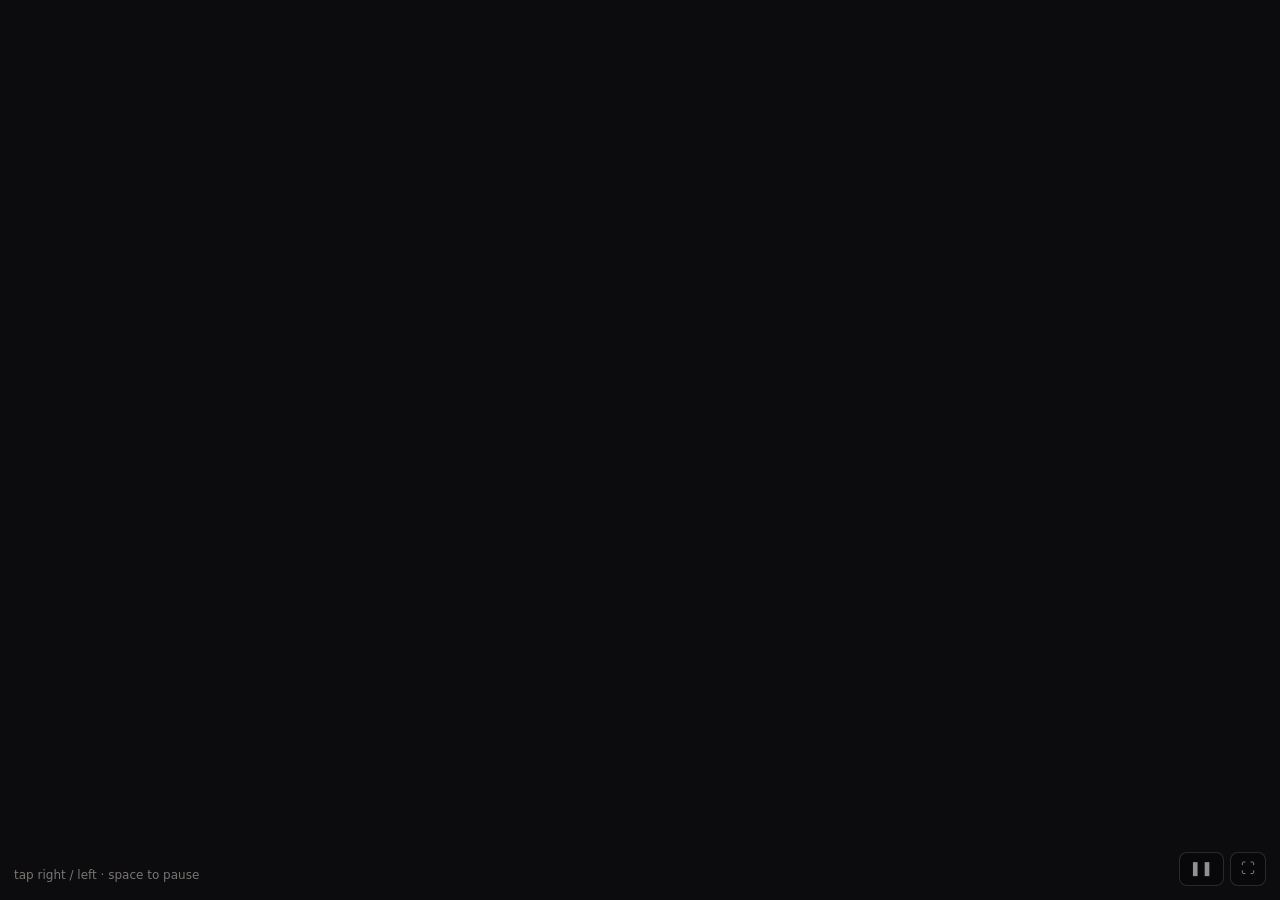
<file: review.html>
<!doctype html>
<meta charset="utf-8"><meta name="viewport" content="width=device-width,initial-scale=1">
<title>Year in Review</title>
<style>
  :root { --bg:#0c0c0e; --fg:#f5f5f4; --mut:#a8a29e; --acc:#fbbf24; }
  * { box-sizing:border-box; }
  html, body { margin:0; height:100%; background:var(--bg); color:var(--fg); font:16px/1.4 -apple-system, system-ui, sans-serif;
               overflow:hidden; user-select:none; -webkit-user-select:none; }
  #bars { position:fixed; top:10px; left:12px; right:12px; display:flex; gap:3px; z-index:3; }
  #bars i { flex:1; height:3px; border-radius:2px; background:rgba(255,255,255,.25); overflow:hidden; }
  #bars i b { display:block; height:100%; width:0; background:#fff; }
  #bars i.done b { width:100%; }
  #bars i.now b { animation:fill var(--dur) linear forwards; }
  #bars.paused i.now b { animation-play-state:paused; }
  @keyframes fill { to { width:100%; } }
  .slide { position:fixed; inset:0; display:flex; align-items:center; justify-content:center; opacity:0; transition:opacity .6s; }
  .slide.on { opacity:1; }
  .photo img { width:100%; height:100%; object-fit:contain; }  /* scales up small previews too */
  .photo.on img { animation:drift 7s ease-out forwards; }
  @keyframes drift { from { transform:scale(1.0); } to { transform:scale(1.06); } }
  .blur { position:absolute; inset:-40px; background-size:cover; background-position:center; filter:blur(40px) brightness(.45); }
  .cap { position:absolute; left:0; right:0; bottom:0; padding:60px 28px 28px; background:linear-gradient(transparent, rgba(0,0,0,.75)); }
  .cap .t { font-size:clamp(18px, 2.6vw, 28px); font-weight:600; text-shadow:0 1px 8px #000; max-width:900px; }
  .cap .m { color:#d6d3d1; font-size:14px; margin-top:4px; }
  .card { flex-direction:column; text-align:center; padding:24px; }
  .card .k { color:var(--acc); letter-spacing:.2em; text-transform:uppercase; font-size:13px; font-weight:600; }
  .card h1, .card h2, .cap .t { font-family:ui-serif, "New York", "Iowan Old Style", Georgia, serif; font-weight:600; }
  .card h1 { font-size:clamp(44px, 9vw, 120px); line-height:1; margin:.15em 0; letter-spacing:-.03em; }
  .card h2 { font-size:clamp(32px, 6vw, 72px); line-height:1.05; margin:.2em 0; letter-spacing:-.02em; }
  .card p { color:var(--mut); font-size:clamp(16px, 2.2vw, 22px); max-width:640px; margin:.4em auto 0; }
  .card button { margin-top:32px; font:inherit; font-size:18px; padding:12px 28px; border-radius:999px; border:0; background:#fff; color:#000; cursor:pointer; }
  #ctl { position:fixed; right:14px; bottom:14px; z-index:3; display:flex; gap:6px; opacity:.55; }
  #ctl:hover { opacity:1; }
  #ctl button { font:inherit; font-size:14px; background:rgba(0,0,0,.5); color:#fff; border:1px solid rgba(255,255,255,.25); border-radius:8px; padding:6px 10px; cursor:pointer; }
  #hint { position:fixed; left:14px; bottom:16px; z-index:3; color:var(--mut); font-size:12px; opacity:.7; }
  @media (max-width:600px) { .cap { padding:50px 18px 22px; } #hint { display:none; } }
</style>
<div id="bars"></div>
<div id="stage"></div>
<div id="ctl"><button id="pp" title="play / pause (space)">❚❚</button><button id="fs" title="full screen (f)">⛶</button></div>
<div id="hint">tap right / left · space to pause</div>
<script>
const R = /*REVIEW*/null;
const DUR = { photo: 5200, card: 3200 };
const esc = s => String(s ?? "").replace(/[&<>"']/g, c => ({ "&":"&amp;", "<":"&lt;", ">":"&gt;", '"':"&quot;", "'":"&#39;" }[c]));
const fmt = d => { const [y, m, day] = d.split("-").map(Number); return new Date(y, m - 1, day).toLocaleDateString(undefined, { month:"long", day:"numeric" }); };

// one flat list of slides: cover, then each chapter's card and photos, then an ending card
const slides = [{ type:"card", html:`<div class="k">${esc(R.kicker || "Year in review")}</div><h1>${esc(R.title)}</h1><p>${esc(R.intro)}</p><button id="go">▶ Play</button>` }];
for (const c of R.chapters) {
  slides.push({ type:"card", html:`<div class="k">Chapter ${R.chapters.indexOf(c) + 1}</div><h2>${esc(c.title)}</h2>${c.text ? `<p>${esc(c.text)}</p>` : ""}` });
  for (const p of c.photos) slides.push({ type:"photo", ...p });
}
slides.push({ type:"card", html:`<h2>${esc(R.title)}</h2><p>${esc(R.outro || "That's a wrap.")}</p><button id="again">↺ Watch again</button>` });

document.title = R.kind === "trip" ? R.title : R.title + " · Year in Review";
const stage = document.getElementById("stage"), bars = document.getElementById("bars");
bars.innerHTML = slides.slice(1).map(() => "<i><b></b></i>").join("");
const els = slides.map(s => {
  const d = document.createElement("div");
  d.className = "slide " + s.type;
  d.innerHTML = s.type === "photo"
    ? `<div class="blur" style="background-image:url('${s.src}')"></div><img alt="" loading="lazy" src="${s.src}" style="position:relative">
       <div class="cap"><div class="t">${esc(s.caption)}</div><div class="m">${fmt(s.date)}${s.place ? " · " + esc(s.place) : ""}</div></div>`
    : s.html;
  stage.append(d); return d;
});

let at = -1, timer = 0, playing = false;
function show(i) {
  if (i < 0 || i >= slides.length) return;
  if (i > 0) document.getElementById("hint").hidden = true;  // it would sit on top of the captions
  els[at]?.classList.remove("on");
  at = i; els[at].classList.add("on");
  const img = els[at + 1]?.querySelector("img"); if (img) img.loading = "eager";  // preload the next photo
  [...bars.children].forEach((b, j) => { b.className = j < at - 1 ? "done" : j === at - 1 ? "now" : ""; });
  const dur = DUR[slides[at].type];
  bars.style.setProperty("--dur", dur + "ms");
  clearTimeout(timer);
  if (playing && at > 0 && at < slides.length - 1) timer = setTimeout(() => show(at + 1), dur);
}
function play(on) {
  playing = on; bars.classList.toggle("paused", !on);
  document.getElementById("pp").textContent = on ? "❚❚" : "▶";
  show(at);
}
stage.onclick = e => {
  if (e.target.id === "go") return play(true), show(1);
  if (e.target.id === "again") return play(true), show(1);
  if (at === 0) return;
  e.clientX > innerWidth / 3 ? show(at + 1) : show(at - 1);
};
document.getElementById("pp").onclick = () => play(!playing);
document.getElementById("fs").onclick = () => document.fullscreenElement ? document.exitFullscreen() : document.documentElement.requestFullscreen?.();
addEventListener("keydown", e => {
  if (e.key === "ArrowRight") show(at + 1);
  if (e.key === "ArrowLeft") show(at - 1);
  if (e.key === " ") { e.preventDefault(); at === 0 ? (play(true), show(1)) : play(!playing); }
  if (e.key === "f") document.getElementById("fs").click();
});
show(0);
</script>
</file>
